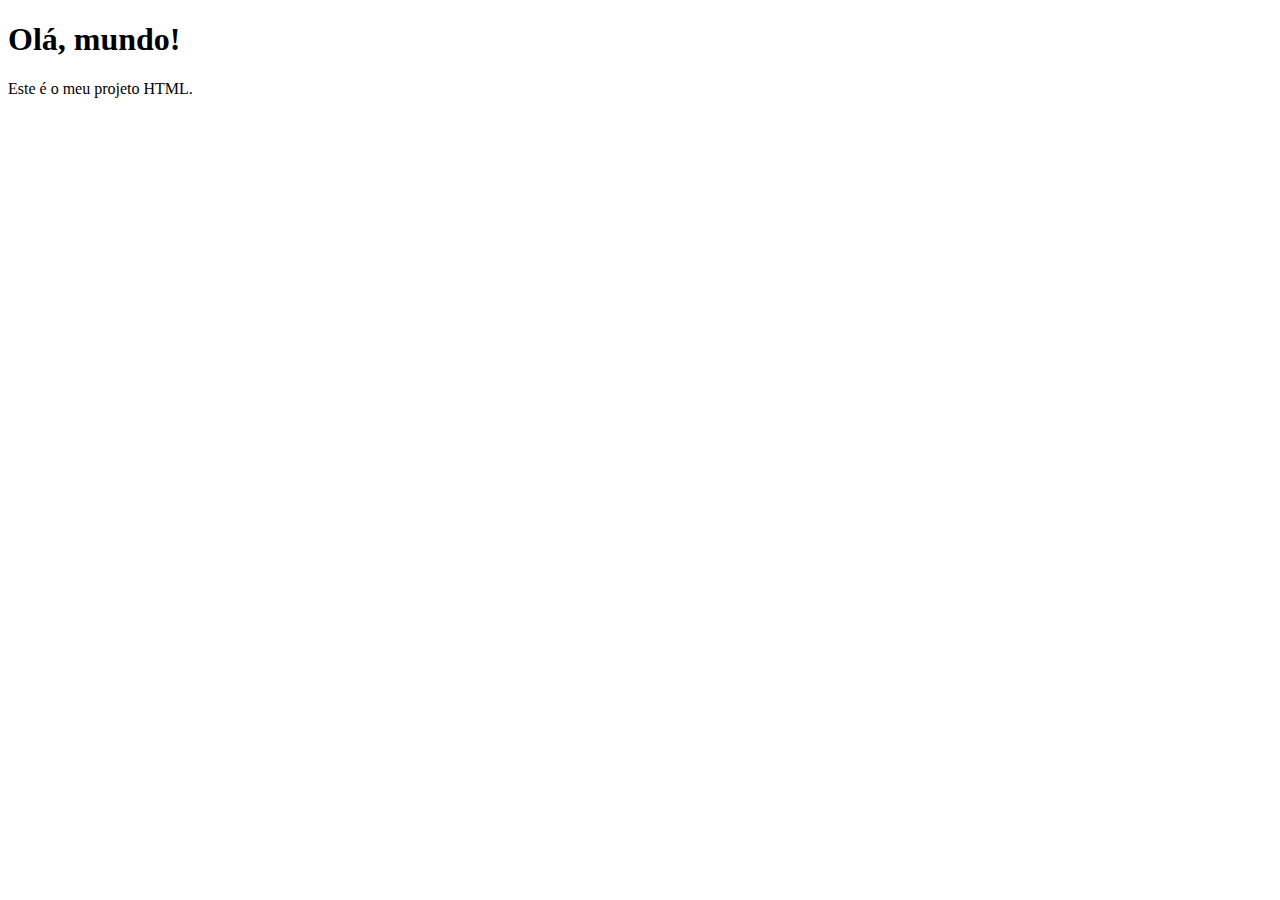
<file: index.html>
<!DOCTYPE html>
<html lang="pt-BR">
<head>
    <meta charset="UTF-8">
    <meta name="viewport" content="width=device-width, initial-scale=1.0">
    <title>Meu Projeto HTML</title>
</head>
<body>
    <h1>Olá, mundo!</h1>
    <p>Este é o meu projeto HTML.</p>
</body>
</html>
</file>
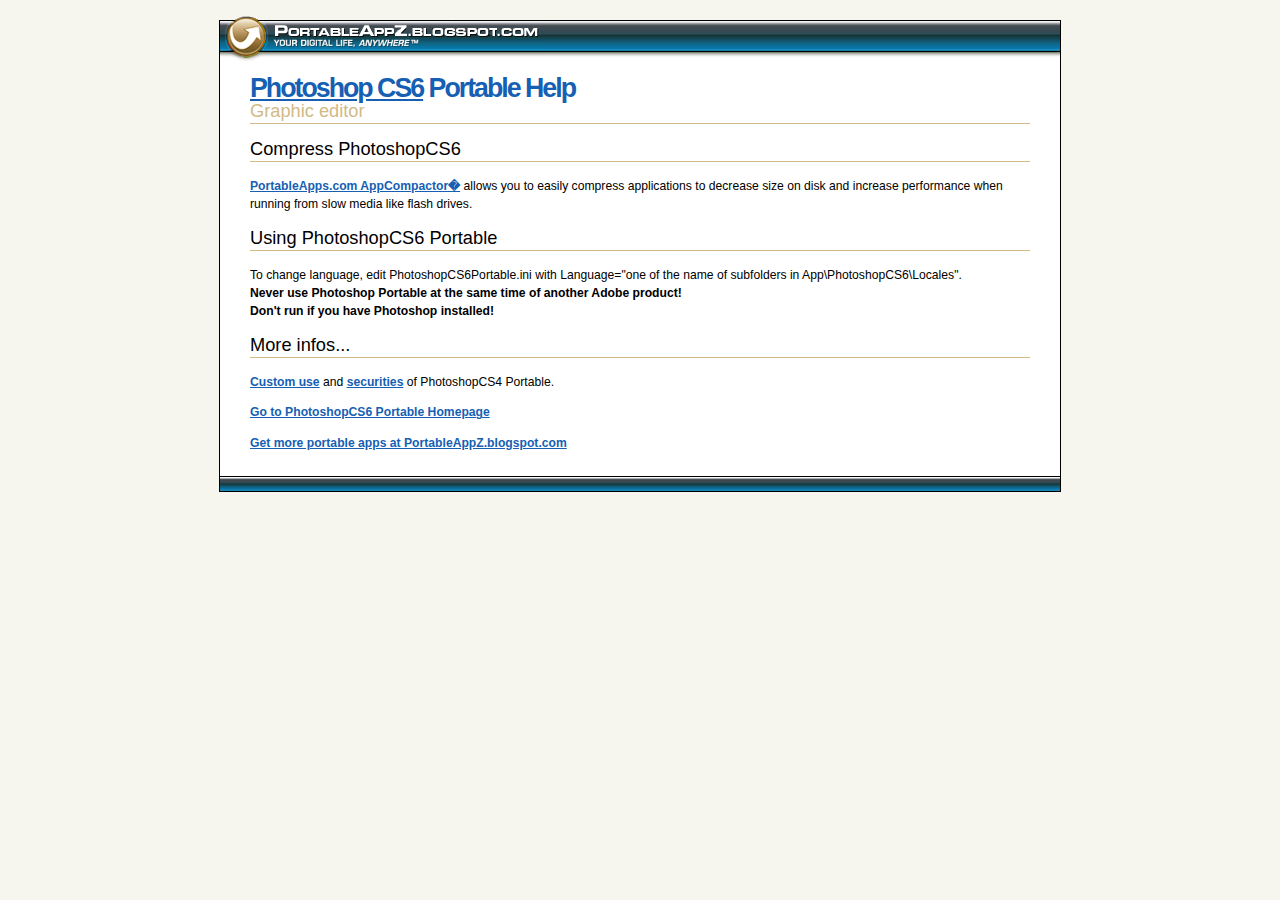
<file: Photoshop CS6 Portable Completo,Crackeado e Ativado/AutoPlay/Docs/help.html>
<!DOCTYPE HTML PUBLIC "-//W3C//DTD HTML 4.01 Transitional//EN" "http://www.w3.org/TR/html4/loose.dtd">
<html lang="en-US"><head><title>Photoshop CS6 Portable Help</title>
	<link rel="alternate" type="application/rss+xml" title="PortableAppZ.blogspot.com News Feed" href="http://feeds2.feedburner.com/blogspot/Tmnu" />
	<link rel="shortcut icon" href="Other/Help/images/favicon.ico">
	<link type="text/css" rel="stylesheet" media="all" href="Other/Help/style.css" />
</head>
<body>
<div class="logo"><a href="http://portableappz.blogspot.com/"><img src="Other/Help/images/help_logo_top.png" width="325" height="47" alt="PortableAppZ.blogspot.com - Your Digital Life, Anywhere"></a></div>
<div class="content">
<h1 class="hastagline"><a href="http://www.adobe.com/products/photoshop/photoshop/">Photoshop CS6</a> Portable Help</h1>
<h2 class="tagline">Graphic editor</h2>
<h2>Compress PhotoshopCS6</h2>
<p><a href="http://portableapps.com/apps/utilities/appcompactor" title="PortableApps.com AppCompactor">PortableApps.com AppCompactor�</a> allows you to easily compress applications to decrease size on disk and increase performance when running from slow media like flash drives.</p>
<h2>Using PhotoshopCS6 Portable</h2>
<p>To change language, edit PhotoshopCS6Portable.ini with Language="one of the name of subfolders in App\PhotoshopCS6\Locales".<br />
<b>Never use Photoshop Portable at the same time of another Adobe product!<br />
Don't run if you have Photoshop installed!</b><br />
</p>
<h2>More infos...</h2>
<p><a href="http://portableappz.proxima.web.tr/support.html#custom">Custom use</a> and <a href="http://portableappz.proxima.web.tr/support.html#securities">securities</a> of PhotoshopCS4 Portable.</p>
<p><a href="http://portableappz.blogspot.com/search?q=Photoshop+CS6">Go to PhotoshopCS6 Portable Homepage</a></p>
<p><a href="http://PortableAppZ.blogspot.com/">Get more portable apps at PortableAppZ.blogspot.com</a></p>
</div>
<div class="footer"></div>
</body>
</html>
<!--  -->
</file>
<file: Photoshop CS6 Portable Completo,Crackeado e Ativado/AutoPlay/Docs/Other/Help/style.css>
body {
	font-family: Verdana,Arial,Helvetica,sans-serif;
	font-size: 76%;
	color: #000;
	margin: 20px;
	background: #f6f6ee;
	text-align: center;
}
a
{
	color: #165fb3;
	font-weight: bold;
}
a:link {
	}
a:visited {
	}
a:active {
	}
a:hover {
	color: #0077ff;
	}
h1, h2, h3, h4, h5, h6 {
	font-family: Arial, sans-serif;
	font-weight: normal;
}
h1 {
	color: #165fb3;
	font-weight: bold;
	letter-spacing: -2px;
	font-size: 2.2em;
	border-bottom: 2px solid #d1ba86;
	padding-bottom: 5px;
	}
h2 {
	font-size: 1.5em;
	border-bottom: 1px solid #d1ba86;
	padding-bottom: 3px;
	clear: both;
	}
h3 {
	font-size: 1.2em;
	}
h4 {
	font-size: 1.1em;
	}
h5 {
	font-size: 1.0em;
	}
h6 {
	font-size: 0.8em;
	}
img {
	border: 0;
	}
ol, ul, li {
	font-size: 1.0em;
	}
p, table, tr, td, th {
	font-size: 1.0em;
	}
pre {
	font-family: Courier New,Courier,monospace;
	font-size: 1.0em;
	}
strong, b {
	font-weight: bold;
	}
table, tr, td {
	font-size: 1.0em;
	border-collapse: collapse;
}
td, th {
	border: 1px solid #aaaaaa;
	border-collapse: collapse;
	padding: 3px;
}
th {
	background: #3667A8;
	color: white;
}
ol ol {
	list-style-type: lower-alpha;
}
.content {
	text-align: left;
	margin-left: auto;
	margin-right: auto;
	width: 780px;
	background-color: #FFFFFF;
	border-left: 1px solid Black;
	border-right: 1px solid Black;
	padding: 12px 30px;
	line-height: 150%;
}
.logo {
	background: #ffffff url("images/help_background_header.png") repeat-x;
	width: 840px;
	margin-top: 20px;
	margin-left: auto;
	margin-right: auto;
	text-align: left;
	border-right: 1px solid black;
	border-left: 1px solid black;
}
.footer {
	background: #ffffff url("images/help_background_footer.png") repeat-x;
	width: 840px;
	height: 16px;
	margin-left: auto;
	margin-right: auto;
	text-align: left;
	border-right: 1px solid black;
	border-left: 1px solid black;
}
.logo img {
	padding-left: 0px;
	border: none;
	position: relative;
	top: -4px;
}
* html .content {
	width: 760px;
}
* html .logo, * html .footer {
	width: 820px;
}
.content h1 {
	margin: 0px;
}
h1.hastagline {
	border: 0;
}
h2.tagline {
	color: #d1ba86;
	clear: none;
	margin-top: 0em;
}
/*printer styles*/ 
@media print{ 
body, .content {margin: 0; padding: 0;}
.navigation, .locator, .footer a, .message, .footer-links {display:none;} 
.footer, .content, .header {border: none;}
a {text-decoration: none; font-weight: normal; color: black;}
}
</file>
